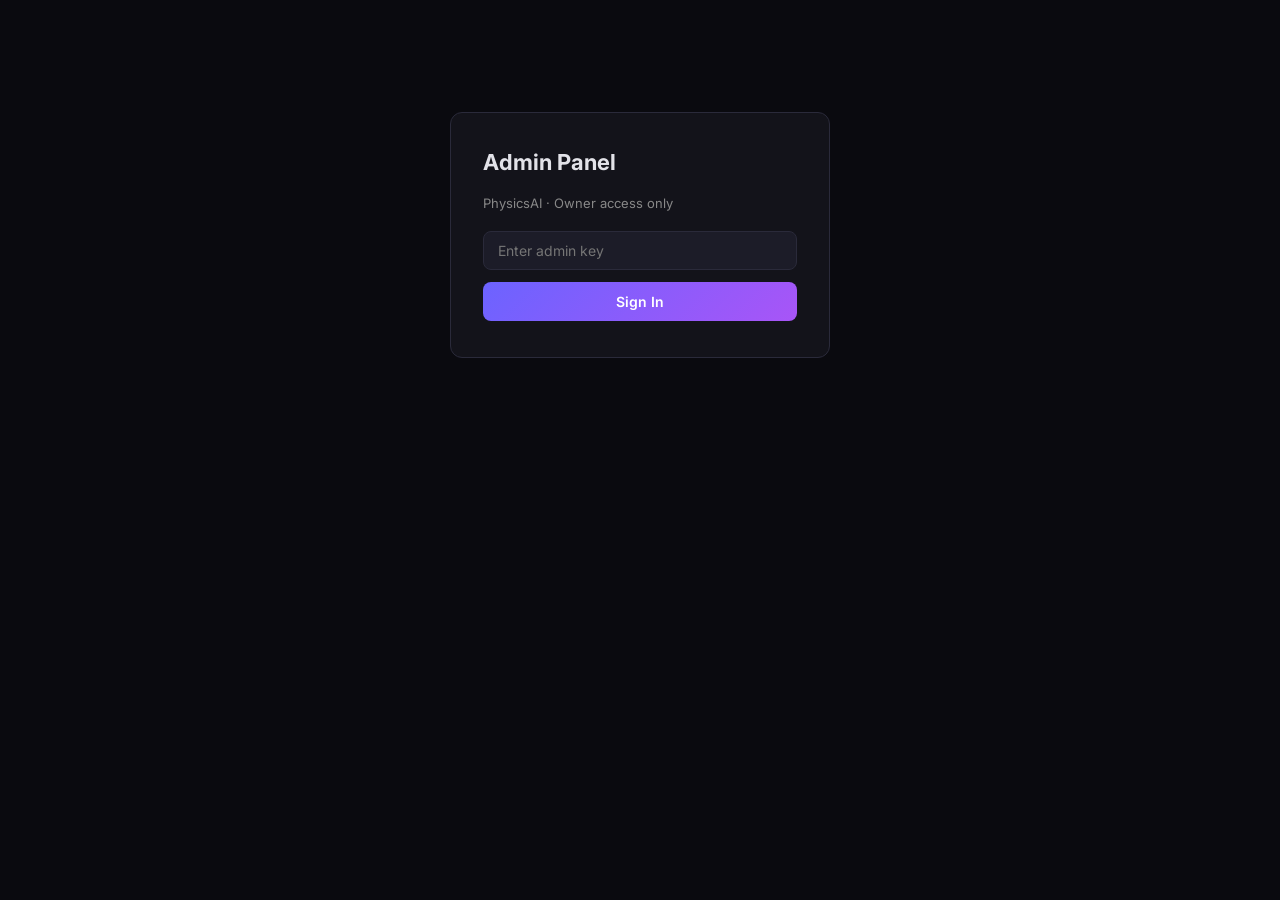
<file: web/admin.html>
<!DOCTYPE html>
<html lang="en">
<head>
  <meta charset="UTF-8" />
  <meta name="viewport" content="width=device-width, initial-scale=1.0" />
  <title>PhysicsAI — Admin</title>
  <link href="https://fonts.googleapis.com/css2?family=Inter:wght@400;500;600;700&display=swap" rel="stylesheet" />
  <style>
    *, *::before, *::after { box-sizing: border-box; margin: 0; padding: 0; }
    body {
      font-family: 'Inter', sans-serif;
      background: #0a0a0f;
      color: #e2e2e8;
      min-height: 100vh;
      padding: 32px 24px;
    }
    h1 { font-size: 22px; font-weight: 700; margin-bottom: 4px; }
    .subtitle { font-size: 13px; color: #888; margin-bottom: 28px; }

    .login-box {
      max-width: 380px;
      margin: 80px auto;
      background: #13131a;
      border: 1px solid #2a2a3a;
      border-radius: 12px;
      padding: 36px 32px;
    }
    .login-box h1 { margin-bottom: 20px; }
    input {
      width: 100%; padding: 10px 14px;
      background: #1c1c28; border: 1px solid #2a2a3a;
      border-radius: 8px; color: #e2e2e8;
      font-size: 14px; font-family: inherit;
      outline: none; margin-bottom: 12px;
    }
    input:focus { border-color: #6c63ff; }
    button {
      width: 100%; padding: 11px;
      background: linear-gradient(135deg, #6c63ff, #a855f7);
      border: none; border-radius: 8px;
      color: #fff; font-size: 14px; font-weight: 600;
      cursor: pointer; font-family: inherit;
    }
    button:hover { opacity: 0.9; }
    button:disabled { opacity: 0.5; cursor: not-allowed; }

    .error-msg { color: #ff4d6d; font-size: 13px; margin-bottom: 12px; }

    /* Dashboard */
    #dashboard { display: none; max-width: 900px; margin: 0 auto; }
    .header-row { display: flex; align-items: center; justify-content: space-between; margin-bottom: 24px; flex-wrap: wrap; gap: 12px; }
    .logout-btn {
      width: auto; padding: 8px 18px;
      background: rgba(255,77,109,0.15);
      border: 1px solid rgba(255,77,109,0.3);
      color: #ff4d6d; border-radius: 8px;
      font-size: 13px;
    }
    .refresh-btn {
      width: auto; padding: 8px 18px;
      background: rgba(108,99,255,0.15);
      border: 1px solid rgba(108,99,255,0.3);
      color: #6c63ff; border-radius: 8px;
      font-size: 13px;
    }

    .stats { display: flex; gap: 16px; margin-bottom: 24px; flex-wrap: wrap; }
    .stat-card {
      background: #13131a; border: 1px solid #2a2a3a;
      border-radius: 10px; padding: 16px 20px; flex: 1; min-width: 120px;
    }
    .stat-card .val { font-size: 28px; font-weight: 700; color: #6c63ff; }
    .stat-card .lbl { font-size: 12px; color: #888; margin-top: 2px; }

    table { width: 100%; border-collapse: collapse; }
    thead th {
      text-align: left; font-size: 11px; font-weight: 600;
      color: #888; text-transform: uppercase; letter-spacing: 0.5px;
      padding: 10px 12px; border-bottom: 1px solid #2a2a3a;
    }
    tbody tr { border-bottom: 1px solid #1e1e2a; transition: background 0.15s; }
    tbody tr:hover { background: #13131a; }
    tbody td { padding: 12px 12px; font-size: 13px; }

    .badge {
      display: inline-block; padding: 3px 10px; border-radius: 20px;
      font-size: 11px; font-weight: 600;
    }
    .badge-pending  { background: rgba(255,180,0,0.12);  color: #ffb400; border: 1px solid rgba(255,180,0,0.25); }
    .badge-active   { background: rgba(0,196,140,0.12);  color: #00c48c; border: 1px solid rgba(0,196,140,0.25); }
    .badge-expired  { background: rgba(255,77,109,0.12); color: #ff4d6d; border: 1px solid rgba(255,77,109,0.25); }

    .code-cell { font-family: monospace; letter-spacing: 2px; font-size: 13px; }

    .activate-btn {
      width: auto; padding: 6px 14px;
      background: rgba(0,196,140,0.12);
      border: 1px solid rgba(0,196,140,0.3);
      color: #00c48c; border-radius: 6px;
      font-size: 12px; font-weight: 600;
    }
    .activate-btn:hover { background: rgba(0,196,140,0.22); }
    .activate-btn:disabled { opacity: 0.4; }

    .empty { text-align: center; color: #888; padding: 48px; font-size: 14px; }
    .table-wrap { background: #0f0f18; border: 1px solid #2a2a3a; border-radius: 12px; overflow: hidden; }
  </style>
</head>
<body>

<!-- LOGIN -->
<div id="login-view" class="login-box">
  <h1>Admin Panel</h1>
  <p class="subtitle" style="margin-bottom:20px;">PhysicsAI · Owner access only</p>
  <input type="password" id="key-input" placeholder="Enter admin key" autocomplete="off" />
  <div id="login-error" class="error-msg" style="display:none;"></div>
  <button id="login-btn">Sign In</button>
</div>

<!-- DASHBOARD -->
<div id="dashboard">
  <div class="header-row">
    <div>
      <h1>Admin Panel</h1>
      <p class="subtitle">PhysicsAI · User Management</p>
    </div>
    <div style="display:flex;gap:8px;">
      <button class="refresh-btn" id="refresh-btn">Refresh</button>
      <button class="logout-btn" id="logout-btn">Log out</button>
    </div>
  </div>

  <div class="stats">
    <div class="stat-card"><div class="val" id="stat-total">0</div><div class="lbl">Total Users</div></div>
    <div class="stat-card"><div class="val" id="stat-active">0</div><div class="lbl">Active</div></div>
    <div class="stat-card"><div class="val" id="stat-pending">0</div><div class="lbl">Pending Payment</div></div>
    <div class="stat-card"><div class="val" id="stat-expired">0</div><div class="lbl">Expired</div></div>
  </div>

  <div class="table-wrap">
    <table>
      <thead>
        <tr>
          <th>Name</th>
          <th>Email</th>
          <th>Code</th>
          <th>Status</th>
          <th>Registered</th>
          <th>Expires</th>
          <th>Action</th>
        </tr>
      </thead>
      <tbody id="users-tbody">
        <tr><td colspan="7" class="empty">Loading…</td></tr>
      </tbody>
    </table>
  </div>
</div>

<script>
const API = 'https://physicsai-5eih.onrender.com';
let _adminKey = '';

function fmtDate(iso) {
  if (!iso) return '—';
  const d = new Date(iso);
  return d.toLocaleDateString('en-GB', { day:'2-digit', month:'short', year:'numeric' });
}

function isExpired(expires_at) {
  if (!expires_at) return false;
  return new Date().toISOString() > expires_at;
}

function statusBadge(row) {
  if (row.status === 'PENDING') return '<span class="badge badge-pending">Pending</span>';
  if (isExpired(row.expires_at))  return '<span class="badge badge-expired">Expired</span>';
  return '<span class="badge badge-active">Active</span>';
}

async function loadUsers() {
  const tbody = document.getElementById('users-tbody');
  tbody.innerHTML = '<tr><td colspan="7" class="empty">Loading…</td></tr>';
  try {
    const r = await fetch(`${API}/api/admin/users?key=${encodeURIComponent(_adminKey)}`);
    if (!r.ok) { tbody.innerHTML = '<tr><td colspan="7" class="empty">Failed to load users.</td></tr>'; return; }
    const { users } = await r.json();

    document.getElementById('stat-total').textContent   = users.length;
    document.getElementById('stat-active').textContent  = users.filter(u => u.status === 'ACTIVE' && !isExpired(u.expires_at)).length;
    document.getElementById('stat-pending').textContent = users.filter(u => u.status === 'PENDING').length;
    document.getElementById('stat-expired').textContent = users.filter(u => u.status === 'ACTIVE' && isExpired(u.expires_at)).length;

    if (!users.length) {
      tbody.innerHTML = '<tr><td colspan="7" class="empty">No users yet.</td></tr>';
      return;
    }

    tbody.innerHTML = users.map(u => `
      <tr>
        <td>${u.name}</td>
        <td>${u.email}</td>
        <td class="code-cell">${u.code}</td>
        <td>${statusBadge(u)}</td>
        <td>${fmtDate(u.created_at)}</td>
        <td>${fmtDate(u.expires_at)}</td>
        <td>
          ${u.status === 'PENDING' || isExpired(u.expires_at)
            ? `<button class="activate-btn" onclick="activateCode('${u.code}', this)">Activate</button>`
            : '—'
          }
        </td>
      </tr>
    `).join('');
  } catch {
    tbody.innerHTML = '<tr><td colspan="7" class="empty">Network error.</td></tr>';
  }
}

async function activateCode(code, btn) {
  btn.disabled = true;
  btn.textContent = 'Activating…';
  try {
    const r = await fetch(`${API}/api/admin/activate`, {
      method: 'POST',
      headers: { 'Content-Type': 'application/json' },
      body: JSON.stringify({ code, key: _adminKey }),
    });
    if (r.ok) {
      await loadUsers();
    } else {
      btn.disabled = false;
      btn.textContent = 'Activate';
      alert('Failed to activate. Try again.');
    }
  } catch {
    btn.disabled = false;
    btn.textContent = 'Activate';
    alert('Network error.');
  }
}

async function doLogin() {
  const key = document.getElementById('key-input').value.trim();
  if (!key) return;
  const btn = document.getElementById('login-btn');
  btn.disabled = true; btn.textContent = 'Checking…';
  const errEl = document.getElementById('login-error');
  errEl.style.display = 'none';
  try {
    const r = await fetch(`${API}/api/admin/users?key=${encodeURIComponent(key)}`);
    if (!r.ok) {
      errEl.textContent = 'Wrong key. Try again.';
      errEl.style.display = 'block';
      btn.disabled = false; btn.textContent = 'Sign In';
      return;
    }
    _adminKey = key;
    document.getElementById('login-view').style.display = 'none';
    document.getElementById('dashboard').style.display  = 'block';
    const { users } = await r.json();
    renderUsers(users);
    // Update stats inline to avoid double fetch
    document.getElementById('stat-total').textContent   = users.length;
    document.getElementById('stat-active').textContent  = users.filter(u => u.status === 'ACTIVE' && !isExpired(u.expires_at)).length;
    document.getElementById('stat-pending').textContent = users.filter(u => u.status === 'PENDING').length;
    document.getElementById('stat-expired').textContent = users.filter(u => u.status === 'ACTIVE' && isExpired(u.expires_at)).length;
  } catch {
    errEl.textContent = 'Network error.';
    errEl.style.display = 'block';
    btn.disabled = false; btn.textContent = 'Sign In';
  }
}

function renderUsers(users) {
  const tbody = document.getElementById('users-tbody');
  if (!users.length) {
    tbody.innerHTML = '<tr><td colspan="7" class="empty">No users yet.</td></tr>';
    return;
  }
  tbody.innerHTML = users.map(u => `
    <tr>
      <td>${u.name}</td>
      <td>${u.email}</td>
      <td class="code-cell">${u.code}</td>
      <td>${statusBadge(u)}</td>
      <td>${fmtDate(u.created_at)}</td>
      <td>${fmtDate(u.expires_at)}</td>
      <td>
        ${u.status === 'PENDING' || isExpired(u.expires_at)
          ? `<button class="activate-btn" onclick="activateCode('${u.code}', this)">Activate</button>`
          : '—'
        }
      </td>
    </tr>
  `).join('');
}

document.getElementById('login-btn').addEventListener('click', doLogin);
document.getElementById('key-input').addEventListener('keydown', e => { if (e.key === 'Enter') doLogin(); });
document.getElementById('refresh-btn').addEventListener('click', loadUsers);
document.getElementById('logout-btn').addEventListener('click', () => {
  _adminKey = '';
  document.getElementById('key-input').value = '';
  document.getElementById('dashboard').style.display  = 'none';
  document.getElementById('login-view').style.display = 'block';
});
</script>
</body>
</html>
</file>
